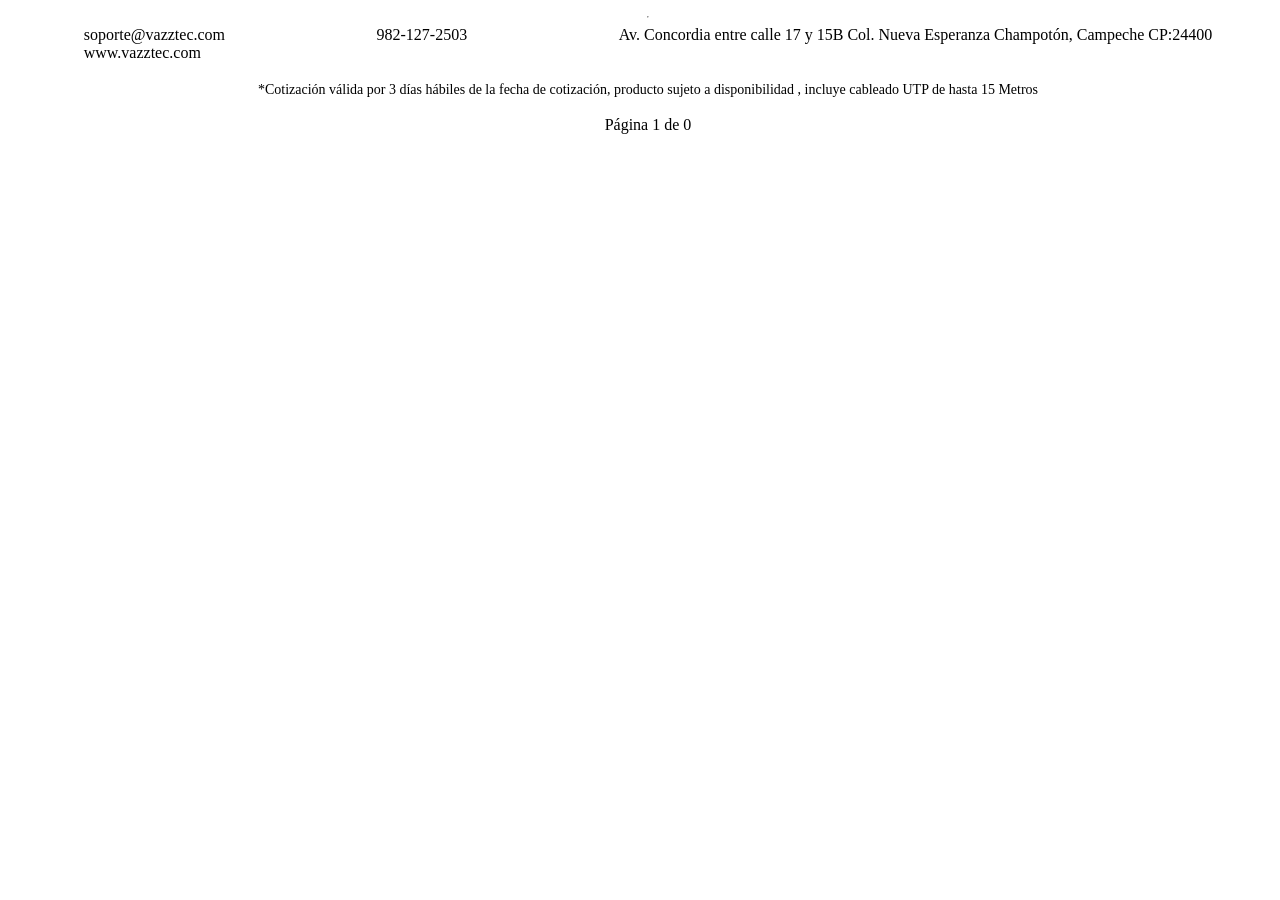
<file: vazz/static/src/index.html>
<!DOCTYPE html>
<html lang="en">
<head>
    <meta charset="UTF-8">
    <meta http-equiv="X-UA-Compatible" content="IE=edge">
    <meta name="viewport" content="width=device-width, initial-scale=1.0">

    <style>
        .footer{
            position:absolute; margin:0px; padding:0px; width: 100%;
            
            display: flex; flex-direction: column; align-items: center;
            justify-content: center;
        }

        .hola{
            width: 100%;
            display: flex;
            justify-content: space-around;
        }

    </style>
    <title>Document</title>
</head>
<body>
    <div class="footer d-flex justify-content-center" style="position:absolute; margin:0px; padding:0px; width: 100%;">
        <hr />
        <div class="hola">
            <div>
                <span>soporte@vazztec.com</span>
                <br/>
                <span>www.vazztec.com</span>
            </div>
            <div>
                <span>982-127-2503</span>
            </div>
            <div><span>Av. Concordia entre calle 17 y 15B
                Col. Nueva Esperanza
                Champotón, Campeche CP:24400</span>
            </div>
        </div>
        <br/>
        <div>
            <span style="font-size: 14px;">*Cotización válida por 3 días hábiles de la fecha de cotización, producto sujeto a disponibilidad , incluye cableado UTP de hasta 15 Metros</span>
        </div>
        <br/>
        Página 1 de 0
    </div>
</body>
</html>
</file>
